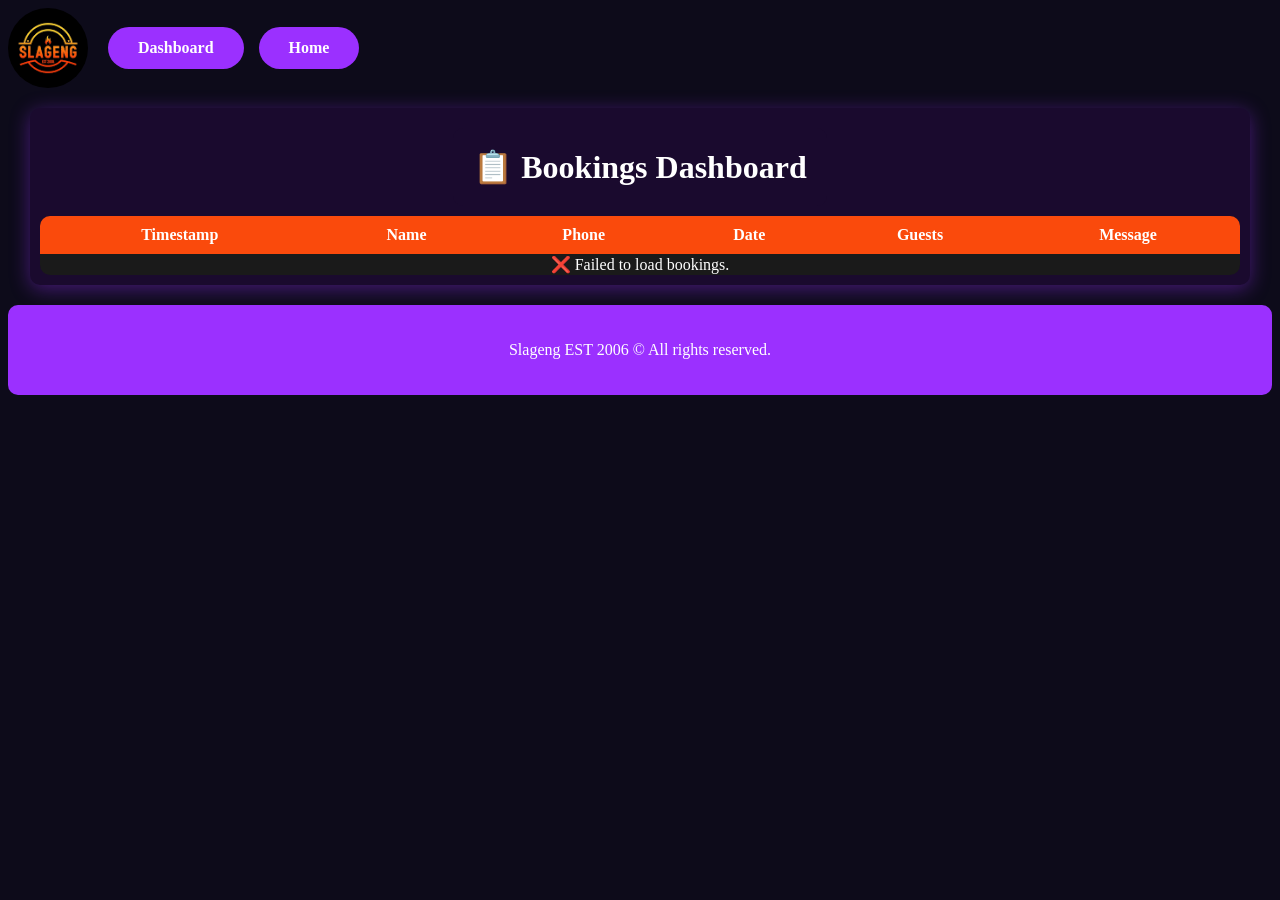
<file: slageng-internal.html>
<!doctype html>
<html lang="en">
  <head>
    <meta charset="UTF-8" />
    <meta name="viewport" content="width=device-width, initial-scale=1.0" />
    <title>Slageng Dashboard</title>
    <link rel="stylesheet" href="Style.css" />
    <link rel="icon" type="image/png" href="content/favicon.png" />
  </head>
  <body>
    <header>
      <nav>
        <a href="index.html">
          <img src="content/logo.png" alt="Slageng Logo" class="logo" />
        </a>
        <div class="hamburger" id="hamburger">
          <span></span>
          <span></span>
          <span></span>
        </div>
        <div class="nav-links" id="navLinks">
          <a class="nav-link" href="dashboard.html">Dashboard</a>
          <a class="nav-link" href="index.html">Home</a>
        </div>
      </nav>
    </header>

    <section class="content-box">
      <h1>📋 Bookings Dashboard</h1>

      <!-- Bookings table (always visible) -->
      <div
        id="bookingTableSection"
        style="overflow-x: auto; -webkit-overflow-scrolling: touch"
      >
        <table
          id="bookingTable"
          style="
            width: 100%;
            max-width: 100%;
            border-collapse: collapse;
            background-color: #1a1a1a;
            color: white;
            border-radius: 10px;
            overflow: hidden;
          "
        >
          <thead>
            <tr style="background-color: #fa4a0c">
              <th style="padding: 10px">Timestamp</th>
              <th style="padding: 10px">Name</th>
              <th style="padding: 10px">Phone</th>
              <th style="padding: 10px">Date</th>
              <th style="padding: 10px">Guests</th>
              <th style="padding: 10px">Message</th>
            </tr>
          </thead>
          <tbody id="bookingTableBody">
            <tr>
              <td colspan="6" style="text-align: center; padding: 20px">
                Loading bookings...
              </td>
            </tr>
          </tbody>
        </table>
      </div>
    </section>

    <footer class="footer">
      <p>Slageng EST 2006 © All rights reserved.</p>
    </footer>

    <script>
      // Web App URL (Google Apps Script that returns data)
      const webAppUrl =
        "https://script.google.com/macros/s/AKfycbxxA-TvgRhQYf1j4TLzHbHE5Az-58YXFiLibH_viDuFMb8EXpFv1reJmeSQKJRf8-aIDg/exec";

      function fetchBookings() {
        fetch(webAppUrl)
          .then(function (response) {
            if (!response.ok) {
              throw new Error("Network response was not ok");
            }
            return response.json();
          })
          .then(function (data) {
            var tableBody = document.getElementById("bookingTableBody");
            tableBody.innerHTML = "";

            if (data.length === 0) {
              tableBody.innerHTML =
                '<tr><td colspan="6" style="text-align:center;">No bookings yet.</td></tr>';
              return;
            }

            for (var i = 0; i < data.length; i++) {
              var row =
                "<tr>" +
                '<td style="padding:10px;">' +
                new Date(data[i].timestamp).toLocaleString() +
                "</td>" +
                '<td style="padding:10px;">' +
                data[i].name +
                "</td>" +
                '<td style="padding:10px;">' +
                data[i].phone +
                "</td>" +
                '<td style="padding:10px;">' +
                new Date(data[i].date).toLocaleDateString() +
                "</td>" +
                '<td style="padding:10px;">' +
                data[i].guests +
                "</td>" +
                '<td style="padding:10px;">' +
                data[i].message +
                "</td>" +
                "</tr>";
              tableBody.innerHTML += row;
            }
          })
          .catch(function (error) {
            console.error("Error:", error);
            document.getElementById("bookingTableBody").innerHTML =
              '<tr><td colspan="6" style="text-align:center;">❌ Failed to load bookings.</td></tr>';
          });
      }

      // Load bookings immediately
      fetchBookings();
    </script>
    <script src="script.js"></script>
  </body>
</html>
</file>
<file: Style.css>
.fade-in {
  opacity: 0;
  transform: translateY(30px);
  transition:
    opacity 0.5s ease,
    transform 0.5s ease;
}

.fade-in.visible {
  opacity: 1;
  transform: translateY(0);
}
.floating-book-btn {
  position: fixed;
  bottom: 20px;
  right: 20px;
  background-color: #9b30ff;
  color: white;
  padding: 15px 25px;
  border-radius: 50px;
  font-weight: bold;
  font-size: 16px;
  text-decoration: none;
  z-index: 1000;
  box-shadow: 0 4px 20px rgba(255, 45, 149, 0.5);
  transition: all 0.3s ease;
}

.floating-book-btn:hover {
  transform: scale(1.1);
  background-color: #ff2d95;
  box-shadow: 0 8px 30px rgba(255, 45, 149, 0.6);
}

body {
  background-color: #0d0b1a;
  color: white;
}

.header {
  background-color: #1a0a2e;
  padding: 5px;
  border-radius: 10px;
  box-shadow: inset 0 0 10px rgba(0, 0, 0, 0.5);
  position: relative;
  z-index: 1000;
}
.home-header {
  background-color: #1a0a2e;
  padding: 5px;
  border-radius: 10px;
  height: 600px;
  background-image: url(https://i.postimg.cc/TwsRrD2S/IMG-20260907-141412.jpg);
  background-position: sticky;
  background-size: cover;
  background-position: center;
  max-height: 100%;
}
h2 {
  padding: 10px;
  font-size: 1.5em;
  margin: 10px;
  text-align: center;
}
h1 {
  font-size: 2em;
  margin: 10px auto;
  text-align: center;
  background-color: #1a0a2e;
  border-radius: 10px;
  display: flex;
  width: fit-content;
  max-width: 100%;
  justify-content: center;
  padding: 20px;
  color: white;
}
.nav-link {
  text-decoration: none;
  background-color: #9b30ff;
  color: white;
  padding: 12px 30px;
  border: none;
  border-radius: 50px;
  font-size: 16px;
  font-weight: bold;
  cursor: pointer;
  transition: all 0.3s ease;
}

.nav-link:hover {
  transform: scale(1.1);
  background-color: #ff2d95;
  box-shadow: 0 8px 20px rgba(255, 45, 149, 0.4);
  color: white;
}

.logo {
  display: inline-block;
  vertical-align: middle;
  width: 80px;
  height: 80px;
  border-radius: 50%;
  transition: all 0.3s ease;
  object-fit: cover;
}

.logo:hover {
  transform: scale(1.1);
  box-shadow: 0 0 20px #ff2d95;
}

.section-image {
  background-size: cover;
  background-position: center;
  height: auto;
  width: 100%;
  border-radius: 10px;
  max-width: 100%;
  max-height: 100%;
  transition:
    transform 0.3s ease,
    box-shadow 0.7s ease;
}
.section-image:hover {
  box-shadow: 0 8px 40px rgba(155, 48, 255, 0.4);
}
.top-content {
  margin-top: 80px;
  padding: 10px;
  text-align: center;
  background-color: #1a0a2e;
  border-radius: 10px;
  height: auto;
  max-width: 95%;
  display: flex;
  flex-direction: column;
  align-items: center;
  justify-content: center;
  margin: 20px auto;
  box-shadow: 0 4px 20px rgba(155, 48, 255, 0.4);
}

.content-text {
  font-size: 1.2em;
  line-height: 1.5;
  margin: 20px auto;
  max-width: 800px;
  text-align: center;
}

h2 {
  font-size: 2em;
  margin-bottom: 20px;
  font-weight: bold;
  color: #fff;
}

.Welcome {
  width: 200px;
  height: auto;
  border-radius: 10px;
  display: block;
  object-fit: cover;
  flex: 0 0 200px;
  transition:
    transform 0.3s ease,
    box-shadow 0.3s ease;
}

.Welcome:hover {
  transform: scale(1.08);
  box-shadow: 0 8px 25px rgba(0, 0, 0, 0.5);
}
.content-box {
  background-color: #1a0a2e;
  padding: 10px;
  border-radius: 10px;
  margin: 20px auto;
  max-width: 95%;
  text-align: center;
  justify-content: center;
  box-shadow: 0 4px 20px rgba(155, 48, 255, 0.4);
  z-index: 1000;
}

.dj-images {
  max-width: 20%;
  width: 200px;
  height: auto;
  border-radius: 10px;
  display: block;
  object-fit: cover;
  flex: 0 0 200px;
  transition:
    transform 0.3s ease,
    box-shadow 0.3s ease;
}

hr {
  border: none;
  height: 1px;
  background-color: transparent;
  margin: 20px auto;
  max-width: 80%;
}

.dj-images-container {
  background-color: #1a0a2e;
  border-radius: 10px;
  display: flex;
  flex-wrap: wrap;
  justify-content: center;
  gap: 20px;
  max-width: 95%;
  padding: 20px;
  border-radius: 10px;
  max-width: 95%;
}
.dj-images:hover {
  transform: scale(1.08);
  box-shadow: 0 8px 25px rgba(255, 45, 149, 0.4);
}
.contact-images {
  align-items: center;
  max-width: 20%;
  width: 200px;
  height: auto;
  border-radius: 10px;
  flex: 0 0 200px;
  transition:
    transform 0.3s ease,
    box-shadow 0.3s ease;
}
.contact-images:hover {
  transform: scale(1.08);
  box-shadow: 0 8px 25px rgba(255, 45, 149, 0.4);
}

.map {
  width: 100%;
  height: 400px;
  border: none;
  border-radius: 10px;
  margin: 20px auto;
}

.review-link {
  text-decoration: none;
  color: white;
  background-color: #9b30ff;
  padding: 10px;
  border-radius: 10px;
  margin: 20px 20px;
  max-width: 95%;
  padding: 10px 30px;
}

.footer {
  background-color: #9b30ff;
  padding: 20px;
  text-align: center;
  color: white;
  border-radius: 10px;
  margin-top: 20px;
  text-decoration: none;
  max-width: 100%;
}

.footer-table {
  width: 100%;
  max-width: 800px;
  margin: 20px auto;
  border-collapse: collapse;
}

.footer-logo {
  width: 40px;
  height: 40px;
  border-radius: 50%;
  object-fit: cover;
}

.footer-table td {
  padding: 5px;
  text-align: center;
}

td a {
  color: white;
  text-decoration: none;
  transition: all 0.3s ease;
}

td a:hover {
  color: #fe8e1b;
  transform: scale(1.1);
}
.fab {
  font-size: 24px;
  color: white;
  padding: 5px;
  transition: all 0.3s ease;
}
.fab:hover {
  color: #fe8e1b;
  transform: scale(1.1);
}

.Small-image {
  border-radius: 20px;
  gap: 20px;
  height: 250px;
  width: auto;
  max-width: 100%;
  max-height: 100%;
  padding: 1px;
  transition:
    transform 0.3s ease,
    box-shadow 0.3s ease;
}

.Big-image {
  border-radius: 20px;
  height: 350px;
  max-height: 100%;
  max-width: 100%;
  width: auto;
  padding: 1px;
  transition:
    transform 0.3s ease,
    box-shadow 0.3s ease;
}
.Big-image:hover {
  transform: scale(1.2);
  box-shadow: 0 8px 25px rgba(255, 45, 149, 0.4);
}

.Small-image:hover {
  transform: scale(1.2);
  box-shadow: 0 8px 25px rgba(255, 45, 149, 0.4);
}
p {
  text-align: center;
}
.book-table {
  border-radius: 20px;
  padding: 10px;
  font-size: 2em;
  font-family: inherit;
  max-width: 100%;
  max-height: 100%;
  background-color: #9b30ff;
  text-decoration: none;
  color: white;
  margin: 10px auto;
  text-align: center;
  display: flex;
  width: fit-content;
  justify-content: center;
  outline: none;
  border: 2px solid #ff2d95;
  transition: all 0.3s ease;
}

.book-table:hover {
  transform: scale(1.1);
  background-color: #ff2d95;
  box-shadow: 0 8px 20px rgba(214, 93, 24, 0.4);
  color: white;
}
.book-table:active {
  box-shadow: 0 0 20px rgba(155, 48, 255, 0.4);
  transform: scale(0.97);
}

/* Modal background */
.modal {
  display: none;
  position: fixed;
  z-index: 1000;
  left: 0;
  top: 0;
  width: 100%;
  height: 100%;
  background-color: rgba(0, 0, 0, 0.8);
}

/* Modal content box */
.modal-content {
  background-color: #1a0a2e;
  margin: 10% auto;
  padding: 10px;
  width: 90%;
  max-width: 400px;
  border-radius: 10px;
  color: white;
  position: relative;
  box-shadow: 0 8px 25px rgba(0, 0, 0, 0.5);
}
.modal-content h2 {
  font-size: 1.3em;
  margin-top: 0;
}

/* Close button */
.close-btn {
  position: absolute;
  top: 10px;
  right: 20px;
  font-size: 28px;
  cursor: pointer;
  color: white;
  transition: all 0.3s ease;
  z-index: 10000;
}

.close-btn:hover {
  transform: scale(1.1);
  color: #ff2d95;
}

/* Form labels */
.modal-content label {
  display: block;
  margin: 8px 0 3px;
  font-weight: bold;
  font-size: 1em;
}

/* Form inputs */
.modal-content input,
.modal-content textarea {
  width: 100%;
  padding: 10px;
  border-radius: 10px;
  border: none;
  background-color: #ff2d95;
  color: white;
  font-size: 1em;
  box-sizing: border-box;
}

.modal-content input::placeholder,
.modal-content textarea::placeholder {
  color: rgba(255, 255, 255, 0.6);
}

.modal-content textarea {
  height: 50px;
  resize: vertical;
}

/* Submit button */
.btn-submit {
  background-color: #ff2d95;
  color: white;
  padding: 12px 30px;
  border: none;
  border-radius: 50px;
  margin-top: 20px;
  cursor: pointer;
  font-weight: bold;
  font-size: 16px;
  transition: all 0.3s ease;
}

.btn-submit:hover {
  background-color: #9b30ff;
  transform: scale(1.05);
  box-shadow: 0 8px 20px rgba(214, 93, 24, 0.4);
}

.btn-submit:active {
  transform: scale(0.97);
}

/* Book now button */
.book-table {
  background-color: #ff2d95;
  color: white;
  padding: 12px 30px;
  border: none;
  border-radius: 50px;
  font-size: 16px;
  font-weight: bold;
  cursor: pointer;
  transition: all 0.3s ease;
}

.book-table:hover {
  transform: scale(1.1);
  background-color: #9b30ff;
  box-shadow: 0 8px 20px rgba(214, 93, 24, 0.4);
}

/* Make nav flexible */
nav {
  display: flex;
  align-items: center;
  justify-content: left;
  gap: 20px;
  flex-wrap: wrap;
}

/* Hamburger icon */
.hamburger {
  display: none;
  flex-direction: column;
  cursor: pointer;
  margin-left: auto;
  padding: 30px;
}

.hamburger span {
  width: 20px;
  height: 2px;
  background: #ff2d95;
  margin: 4px 0;
  border-radius: 5px;
}

/* Navigation links (desktop) */
.nav-links {
  position: relative;
  display: flex;
  align-items: center;
  gap: 15px;
}

/* Mobile styles */
@media (max-width: 768px) {
  .hamburger {
    display: flex;
  }

  .nav-links {
    position: absolute;
    top: 80px;
    left: 0;
    width: 100%;
    background-color: transparent;
    padding: 20px;
    border-radius: 10px;
    z-index: 9999;
    display: none;
  }

  .nav-links.active {
    display: flex;
    flex-direction: column;
  }
}
/* Remove blue tap highlight on mobile */
* {
  -webkit-tap-highlight-color: transparent;
}

.image-row img {
  width: 30%;
  border-radius: 10px;
}

.videos {
  border-radius: 20px;
  max-height: 100%;
  max-width: 100%;
  width: auto;
  gap: 5px;
  padding: 1px;
  transition:
    transform 0.3s ease,
    box-shadow 0.3s ease;
}
.videos:hover {
  transform: scale(1.1);
  box-shadow: 0 10px 25px rgba(255, 45, 149, 0.5);
}
.touchlines {
  border-radius: 20px;
  max-height: 100%;
  max-width: 100%;
  width: auto;
  padding: 1px;
  transition:
    transform 0.3s ease,
    box-shadow 0.3s ease;
}
.Community-image {
  border-radius: 20px;
  max-height: 100%;
  max-width: 100%;
  width: auto;
  padding: 1px;
  transition:
    transform 0.3s ease,
    box-shadow 0.3s ease;
}
.Community-image:hover {
  transform: scale(1.1);
  box-shadow: 0 10px 25px #9b30ff;
}
.dj-images,
.menu-images,
.Small-image,
.Big-image,
.Community-image,
.contact-images,
.videos,
.Welcome,
.section-image {
  position: relative;
  z-index: 1;
}

.dj-images:hover,
.menu-images:hover,
.Small-image:hover,
.Big-image:hover,
.Community-image:hover,
.contact-images:hover,
.videos:hover,
.Welcome:hover,
.section-image:hover {
  z-index: 999;
}
.menu-hero-image {
  border-radius: 20px;
  max-height: 100%;
  max-width: 100%;
  width: auto;
}

/*menu*/

.menu-item {
  display: flex;
  background-color: transparent;
  gap: 20px;
  padding: 20px;
  border-radius: 10px;
  margin: 20px auto;
  max-width: 95%;
}

.menu-page-images {
  display: flex;
  flex-direction: column;
  gap: 15px;
  flex-shrink: 0;
}

.menu-page-image {
  width: 200px;
  height: 200px;
  object-fit: cover;
  border-radius: 20px;
}

.menu-page-text {
  text-align: center;
  flex: 1;
  max-height: 1450px;
  overflow-y: auto;
}
.menu-page-text2 {
  display: contents;
  text-align: center;
  grid-template-columns: repeat(auto-fit, minmax(8rem, 1fr));
  padding: 10px;
}
.menu-page-text h3 {
  color: #ff2d95;
  margin-bottom: 10px;
}

.menu-page-text2 p {
  text-align: center;
  line-height: 1.6;
}
.menu-page-text2 h3 {
  color: #ff2d95;
  margin-bottom: 10px;
}

.menu-page-text2 p {
  text-align: center;
  line-height: 1.6;
}
.menu-page-text::-webkit-scrollbar {
  width: 8px;
}

.menu-page-text::-webkit-scrollbar-track {
  background: #1a0a2e;
  border-radius: 10px;
}

.menu-page-text::-webkit-scrollbar-thumb {
  background: #9b30ff;
  border-radius: 10px;
}

.menu-page-text::-webkit-scrollbar-thumb:hover {
  background: #ff2d95;
}
.home-header-image {
  border-radius: 20px;
  height: 350px;
  max-height: 100%;
  max-width: 100%;
  width: auto;
  padding: 1px;
  transition:
    transform 0.3s ease,
    box-shadow 0.3s ease;
}
.home-header-image:hover {
  transform: scale(1.2);
  box-shadow: transparent;
}
/* Loading Screen */
#loading-screen {
  position: fixed;
  top: 0;
  left: 0;
  width: 100%;
  height: 100%;
  background-color: #0d0b1a;
  display: flex;
  flex-direction: column;
  align-items: center;
  justify-content: center;
  z-index: 9999;
  transition:
    opacity 0.5s ease,
    visibility 0.5s ease;
}

#loading-screen.hidden {
  opacity: 0;
  visibility: hidden;
}

.loading-logo {
  width: 120px;
  height: 120px;
  border-radius: 50%;
  margin-bottom: 20px;
  animation: pulse 1.5s infinite ease-in-out;
}

.spinner {
  width: 40px;
  height: 40px;
  border: 4px solid #1a0a2e;
  border-top: 4px solid #fe8e1b;
  border-radius: 50%;
  animation: spin 1s linear infinite;
}

.loading-text {
  color: #fa4a0c;
  margin-top: 20px;
  font-size: 1.2em;
  font-weight: bold;
}

@keyframes spin {
  0% {
    transform: rotate(0deg);
  }
  100% {
    transform: rotate(360deg);
  }
}

@keyframes pulse {
  0%,
  100% {
    transform: scale(1);
  }
  50% {
    transform: scale(1.1);
  }
}
.whatsapp-btn {
  background-color: #25d366;
  color: white;
  padding: 8px 15px;
  border-radius: 50px;
  text-decoration: none;
  font-weight: bold;
  font-size: 14px;
  transition: all 0.3s ease;
  display: inline-block;
}

.whatsapp-btn:hover {
  background-color: #fa4a0c;
  transform: scale(1.1);
}
.back-to-top {
  position: fixed;
  bottom: 90px;
  right: 20px;
  width: 50px;
  height: 50px;
  background-color: #9b30ff;
  color: white;
  border: 2px solid #9b30ff;
  border-radius: 50%;
  font-size: 24px;
  font-weight: bold;
  cursor: pointer;
  z-index: 9998;
  display: none;
  transition: all 0.3s ease;
  box-shadow: 0 4px 20px rgba(255, 45, 149, 0.5);
}

.back-to-top:hover {
  background-color: #9b30ff;
  transform: scale(1.1);
  box-shadow: 0 8px 30px rgba(155, 48, 255, 0.6);
}

.back-to-top.show {
  display: block;
}
</file>
